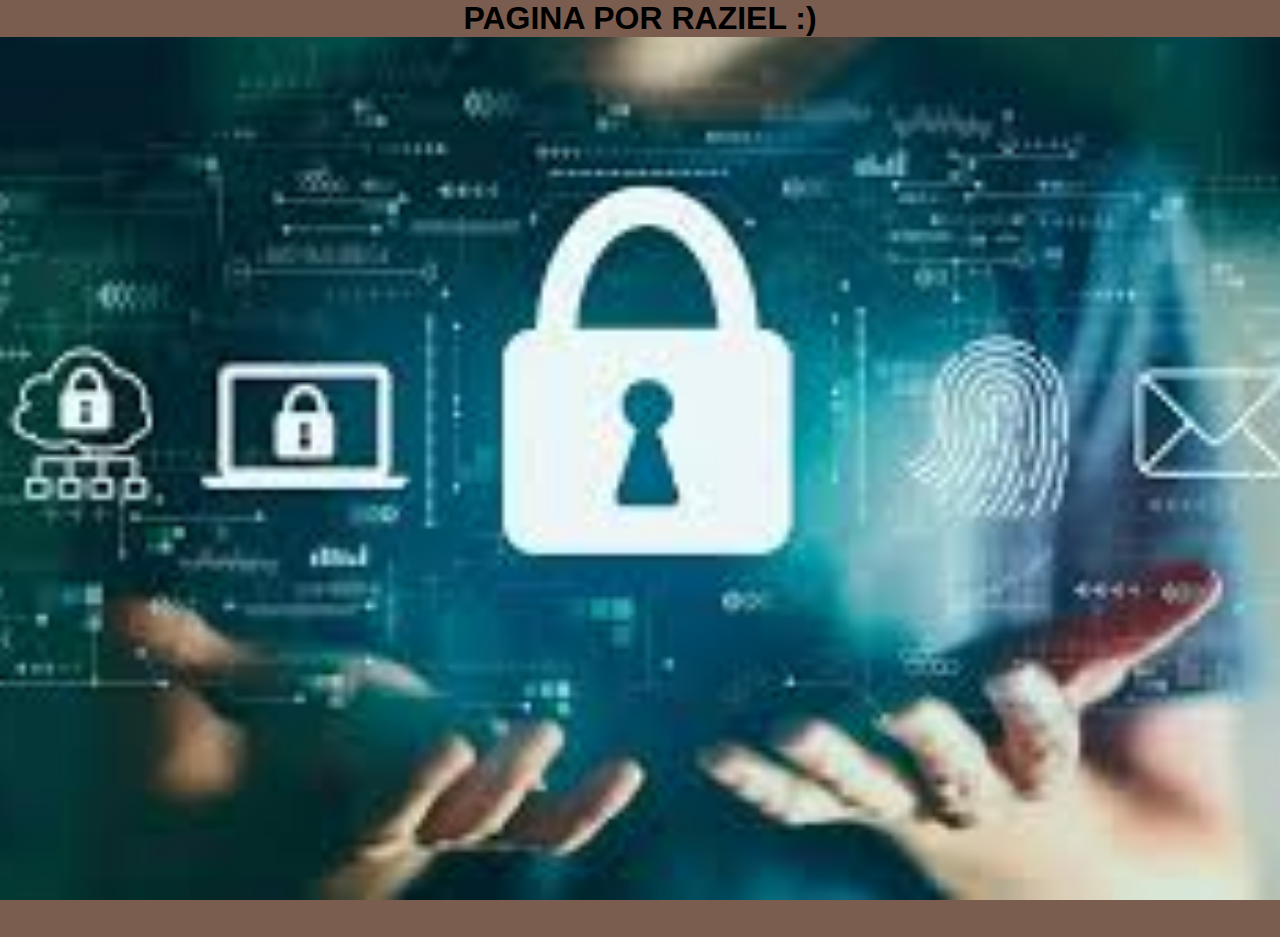
<file: central.html>
<!DOCTYPE html>
<html>
<head>
	<link rel="stylesheet" type="text/css" href="ola.css">
	<title>central</title>
	<center><h1><font face="arial">PAGINA POR RAZIEL :)</font></h1></center>
</head>
<body bgcolor="#7B5D4F">
	<div class="fondo">
		
	</div>
</body>
</html>
</file>
<file: ola.css>
*{
	margin: 0;
	padding: 0;
	box-sizing: border-box;
}
	.fondo{
		width: 100%;
		height: 100vh;
		background-image: url(ce.jfif);
		background-repeat: no-repeat;
		background-size: cover;
		background-position: center;
		background-attachment: fixed;

	}
</file>
